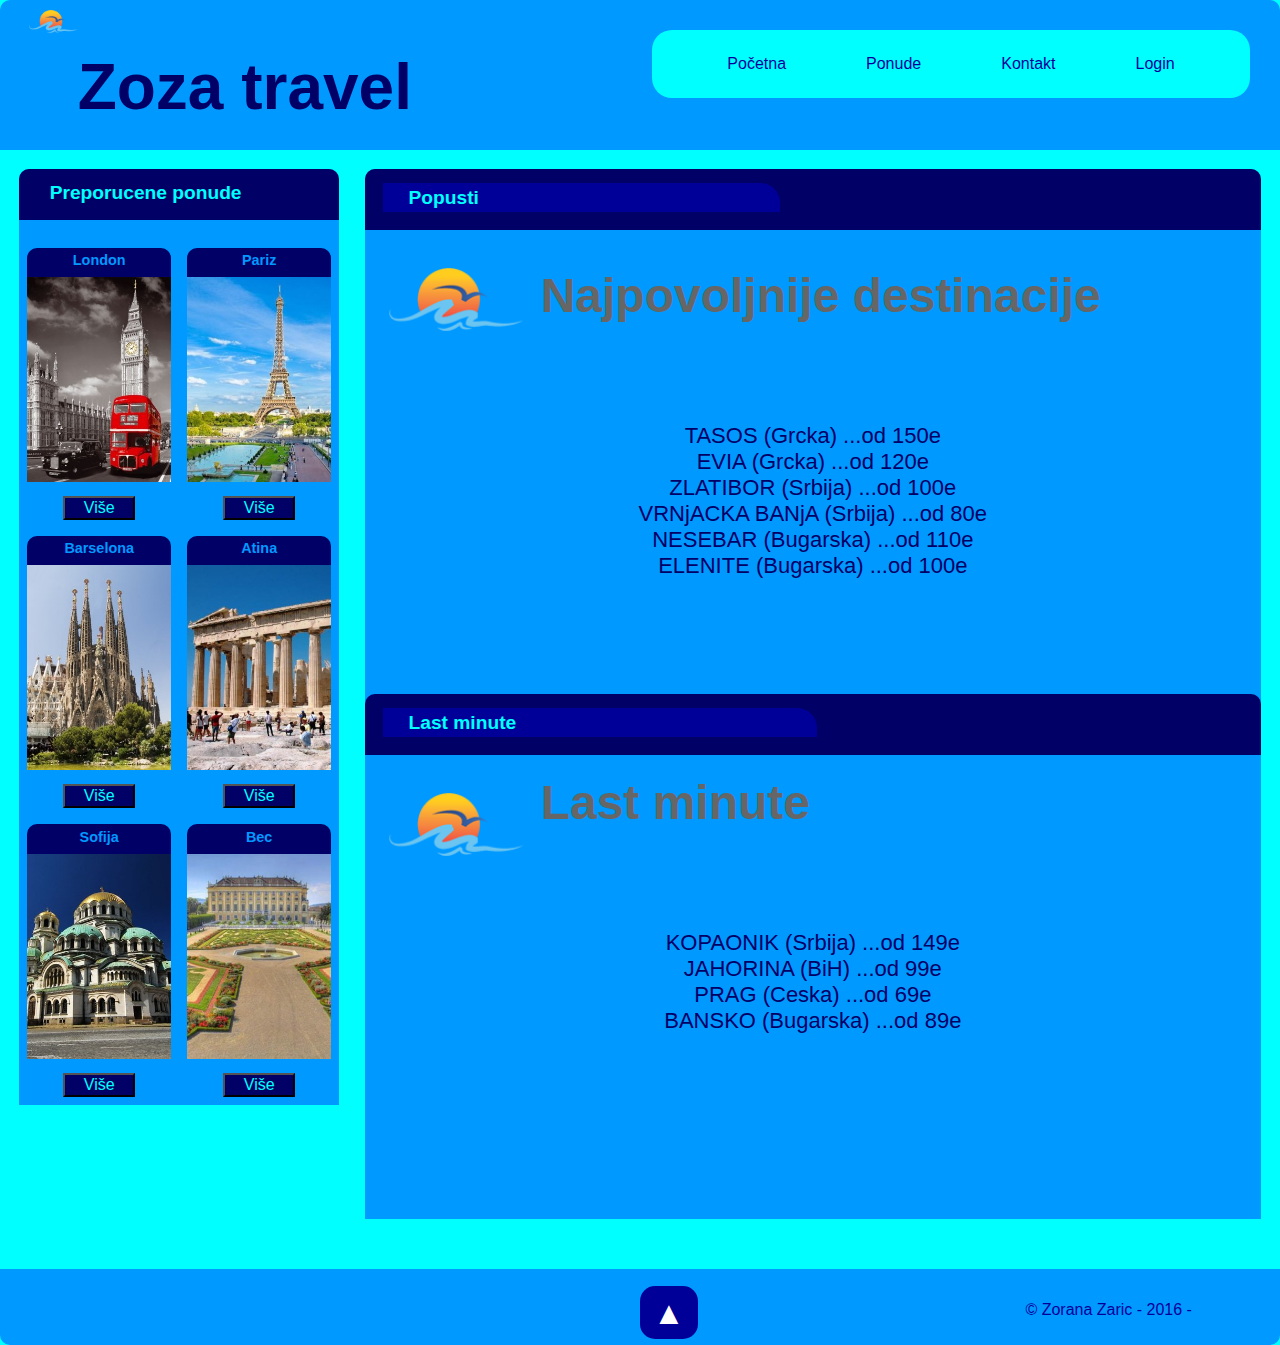
<file: index.html>
<!DOCTYPE html>
<html>

<head>
	<link rel="stylesheet" href="opis.css" />
	<link rel="icon" href="logo1.png" type="image/png" sizes="64x64">
	<link href='https://fonts.googleapis.com/css?family=Electrolize' rel='stylesheet' type='text/css'>
	<meta name="viewport" content="width=device-width,initial-scale=1.0" />
	<meta charset="UTF-8" />
	<meta name="description" content="Turistička agencija Zoza travel je osnovana 2003. godine. Za proteklih deset godina namećemo se kao jedna od vodećih agencija u Srbiji u sferi organizacije turističkih putovanja. Danas smo moderna agencija sa pet poslovnica, u Beogradu, Novom Beogradu, Novom Sadu, Vrnjačkoj Banji i Nišu. Potvrde korisnika naših usluga daju nam za pravo da sebe smatramo iskusnim i pouzdanim organizatorom putovanja u zemlji i inostranstvu.">
	<meta name="keywords" content="zoza, travel, ZOZA travel, turistička agencija, letovanje, zimovanje, last minute, srbija, bugarska, grčka, najpovoljnije destinacije" />
	<meta name="author" content="Zorana Zarić">
	<title>ZOZA travel</title>
</head>

<body>
	<!-- Google Analytics -->
<script>
(function(i,s,o,g,r,a,m){i['GoogleAnalyticsObject']=r;i[r]=i[r]||function(){
(i[r].q=i[r].q||[]).push(arguments)},i[r].l=1*new Date();a=s.createElement(o),
m=s.getElementsByTagName(o)[0];a.async=1;a.src=g;m.parentNode.insertBefore(a,m)
})(window,document,'script','//www.google-analytics.com/analytics.js','ga');

ga('create', 'UA-89463406-1', 'auto');
ga('send', 'pageview');

</script>
<!-- End Google Analytics -->
	<div id="sve">
		<div id="header">
			<div class="logo">
				<a href="index.html">
					<img src="logo.png" alt="zozatravel" />
				</a>
				<h1> <a href="index.html">Zoza travel</a></h1>
			</div>
			<div class="navigation">
				<ul>
					<li> <a href="index.html">Početna</a>
					</li>
					<li> <a href="ponude.html">Ponude</a>
					</li>
					<li> <a href="kontakt.html">Kontakt</a>
					</li>
					<li> <a href="login.html">Login</a>
					</li>
				</ul>
			</div>
		</div>
		<div id="container">
			<div class="content">
				<div class="red">
					<h2> <a href="#">Popusti</a></h2> 
					<img src="logo.png" alt="zozatravel" />
					<br />
					<h1>Najpovoljnije destinacije</h1>
					<p>
						<br>
						<br>
						<br>TASOS (Grcka) ...od 150e
						<br>EVIA (Grcka) ...od 120e
						<br>ZLATIBOR (Srbija) ...od 100e
						<br>VRNjACKA BANjA (Srbija) ...od 80e
						<br>NESEBAR (Bugarska) ...od 110e
						<br>ELENITE (Bugarska) ...od 100e</p>
				</div>
				<div class="red">
					<h2> <a href="#">Last minute</a></h2> 
					<img src="logo.png" alt="zozatravel" />
					<h1>Last minute</h1>
					<p>
						<br>
						<br>
						<br>KOPAONIK (Srbija) ...od 149e
						<br>JAHORINA (BiH) ...od 99e
						<br>PRAG (Ceska) ...od 69e
						<br>BANSKO (Bugarska) ...od 89e</p>
				</div>
			</div>
			<div class="sidebar">
				<h2> <a href="#">Preporucene ponude</a></h2>
				<div class="box">
					<h3><a href="#">London</a></h3> 
					<a href="https://www.facebook.com">
						<img src="london.jpg" alt="london" />
					</a>
					<button onclick="window.open('https://www.youtube.com/watch?v=lF8byCyRJ2g')">Više</button>
				</div>
				<div class="box">
					<h3> <a href="#">Pariz</a></h3> 
					<a href="https://www.twitter.com">
						<img src="pariz.jpg" alt="pariz" />
					</a>
					<button onclick="window.open('https://www.youtube.com/watch?v=5J6mUK2bbaQ')">Više</button>
				</div>
				<div class="box">
					<h3><a href="#">Barselona</a></h3> 
					<img src="barselona.jpg" alt="barselona" />
					<button onclick="window.open('https://www.youtube.com/watch?v=9pfEQCBAP-Q')">Više</button>
				</div>
				<div class="box">
					<h3><a href="#">Atina</a></h3> 
					<img src="atina.jpg" alt="atina" />
					<button onclick="window.open('https://www.youtube.com/watch?v=n7mzmNr_MHA')">Više</button>
				</div>
				<div class="box">
					<h3><a href="#">Sofija</a></h3> 
					<img src="sofija.jpg" alt="sofija" />
					<button onclick="window.open('https://www.youtube.com/watch?v=1ePzRliww_k')">Više</button>
				</div>
				<div class="box">
					<h3><a href="#">Bec</a></h3> 
					<img src="bec.jpg" alt="bec" />
					<button onclick="window.open('https://www.youtube.com/watch?v=R3wBOkQBgoQ')">Više</button>
				</div>
			</div>
		</div>
		<div id="footer"> <a href="#">&#x25B2;</a>
			<p>&copy; Zorana Zaric - 2016 -
			<iframe src="https://www.facebook.com/plugins/share_button.php?href=https%3A%2F%2Fzoza93.github.io%2Findex.html&layout=button&mobile_iframe=true&width=58&height=20&appId" width="58" height="20" style="border:none;overflow:hidden"></iframe>
			<p>
		</div>
	</div>
</body>

</html>
</file>
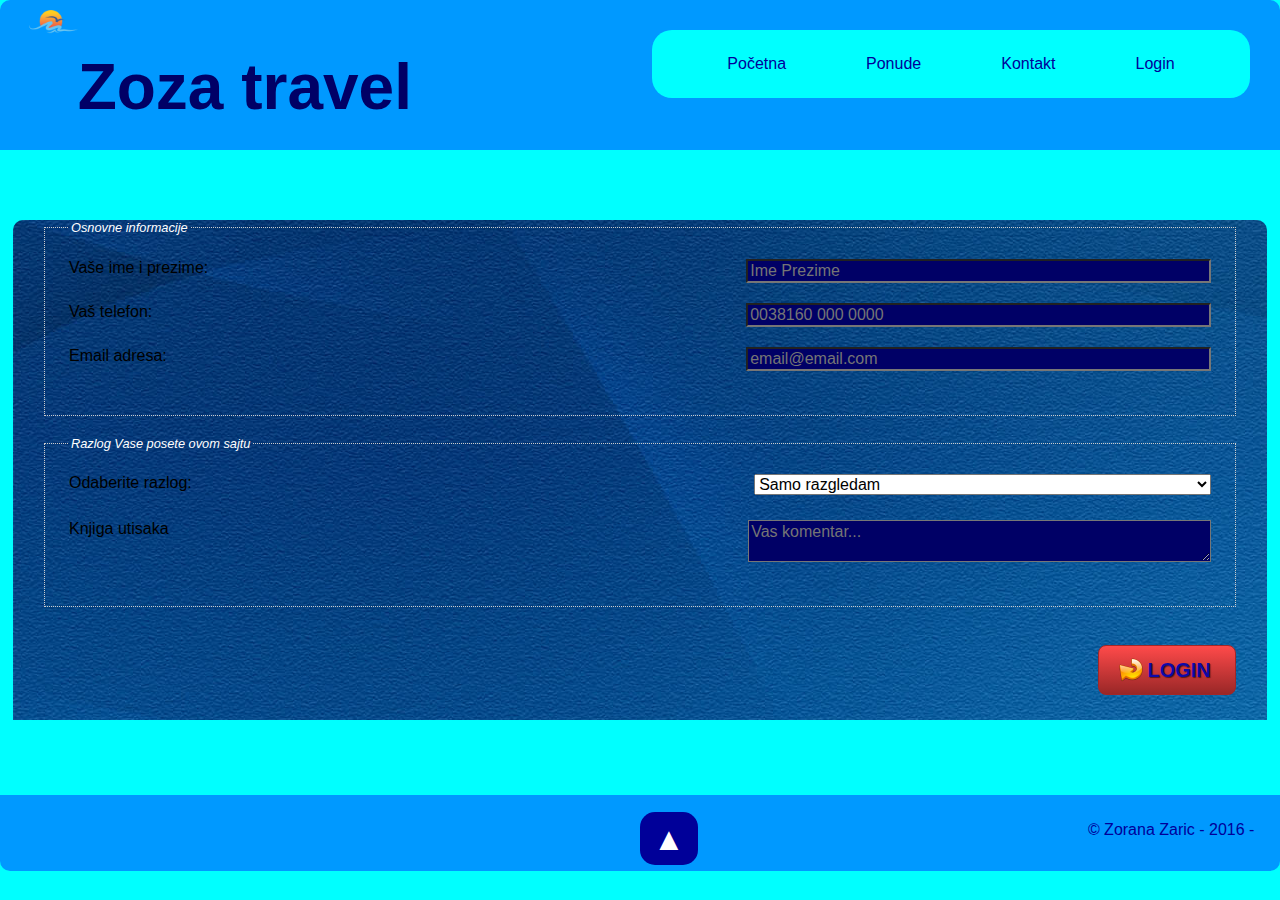
<file: login.html>
<!DOCTYPE html>
<html>

<head>
	<link rel="stylesheet" href="opis.css" />
	<link rel="icon" href="logo1.png" type="image/png" sizes="64x64">
	<link href='https://fonts.googleapis.com/css?family=Electrolize' rel='stylesheet' type='text/css'>
	<meta name="viewport" content="width=device-width,initial-scale=1.0" />
	<meta charset="UTF-8" />
	<meta name="description" content="Turistička agencija Zoza travel je osnovana 2003. godine. Za proteklih deset godina namećemo se kao jedna od vodećih agencija u Srbiji u sferi organizacije turističkih putovanja. Danas smo moderna agencija sa pet poslovnica, u Beogradu, Novom Beogradu, Novom Sadu, Vrnjačkoj Banji i Nišu. Potvrde korisnika naših usluga daju nam za pravo da sebe smatramo iskusnim i pouzdanim organizatorom putovanja u zemlji i inostranstvu.">
	<meta name="keywords" content="zoza, travel, login, turistička agencija, letovanje, zimovanje, last minute, srbija, bugarska, grčka, najpovoljnije destinacije" />
	<meta name="author" content="Zorana Zarić">
	<meta name="robots" content="noindex, nofollow">
	<title>Login</title>
</head>

<body>
	<div id="sve">
		<div id="header">
			<div class="logo">
				<a href="index.html">
					<img src="logo.png" alt="zozatravel" />
				</a>
				<h1><a href="index.html">Zoza travel</a></h1>
			</div>
			<div class="navigation">
				<ul>
					<li> <a href="index.html">Početna</a>
					</li>
					<li> <a href="ponude.html">Ponude</a>
					</li>
					<li> <a href="kontakt.html">Kontakt</a>
					</li>
					<li> <a href="login.html">Login</a>
					</li>
				</ul>
			</div>
		</div>
		<div id="container">
			<div class="content_2">
				<div class="red">
					<form method="post">
						<fieldset>
							<legend>Osnovne informacije</legend>
							<label>Vaše ime i prezime:</label>
							<input type="text" name="ime" placeholder="Ime Prezime">
							<label>Vaš telefon:</label>
							<input type="tel" name="tel" placeholder="0038160 000 0000">
							<label>Email adresa:</label>
							<input type="email" name="email" placeholder="email@email.com" required aria-required="true">
						</fieldset>
						<fieldset>
							<legend>Razlog Vase posete ovom sajtu</legend>
							<label>Odaberite razlog:</label>
							<select>
								<option value="opsti">Samo razgledam</option>
								<option value="a">Zelim negde ali ne znam gde</option>
								<option value="b">Znam odlicno sta zelim</option>
								<option value="c">Zelim negde ali nemam dovoljno novca</option>
							</select>
							<label>Knjiga utisaka</label>
							<textarea placeholder="Vas komentar..."></textarea>
						</fieldset>
						<br />
						<a class="button" href="#">LOGIN</a>
					</form>
				</div>
			</div>
		</div>
		<div id="footer"> <a href="#">&#x25B2;</a>
			<p>&copy; Zorana Zaric - 2016 -
				<p>
		</div>
	</div>
</body>

</html>
</file>
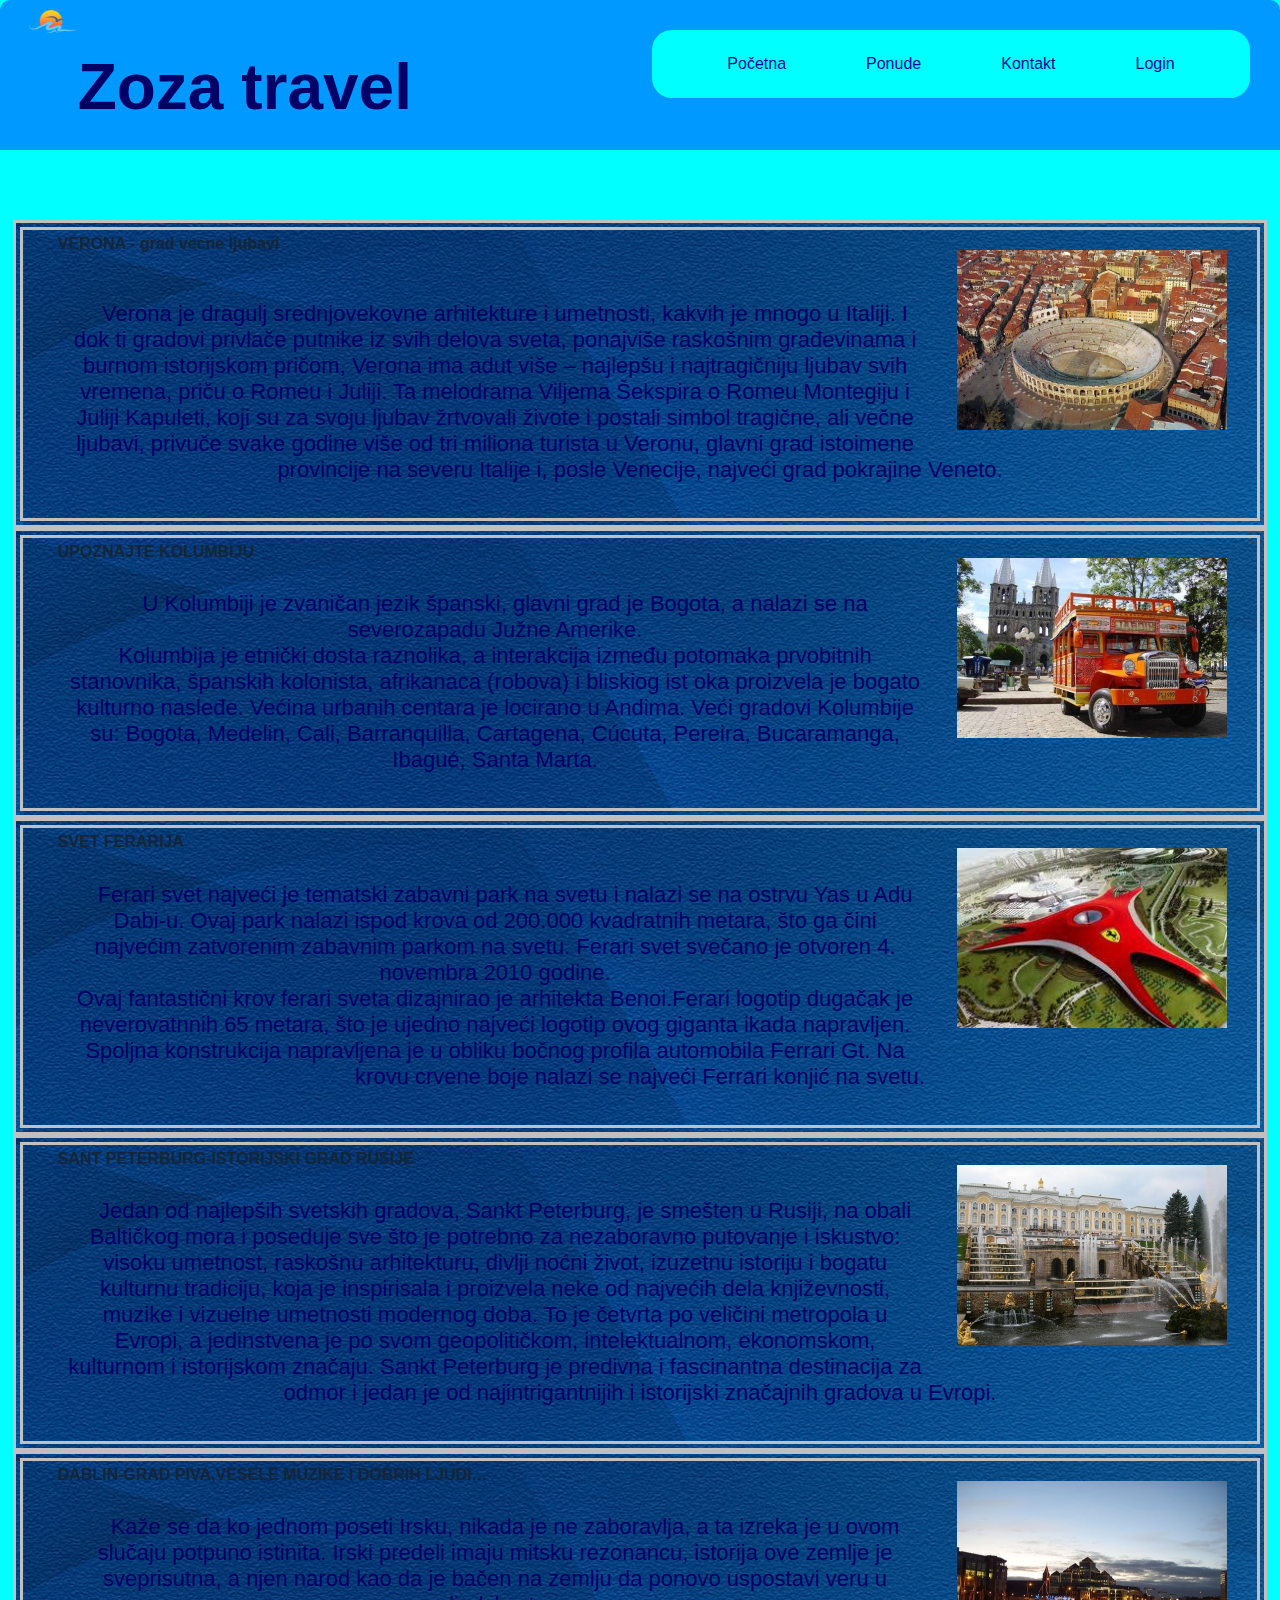
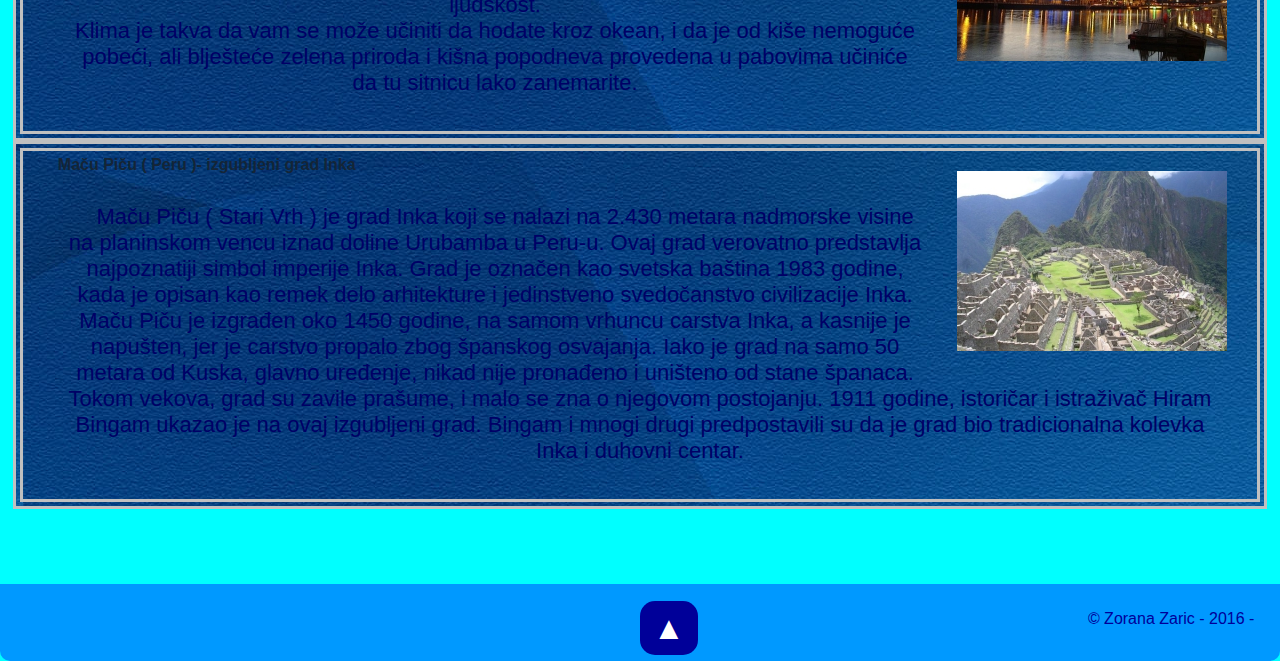
<file: ponude.html>
<!DOCTYPE html>
<html>

<head>
	<link rel="stylesheet" href="opis.css" />
	<link rel="icon" href="logo1.png" type="image/png" sizes="64x64">
	<link href='https://fonts.googleapis.com/css?family=Electrolize' rel='stylesheet' type='text/css'>
	<meta name="viewport" content="width=device-width,initial-scale=1.0" />
	<meta charset="UTF-8" />
	<meta name="description" content="Turistička agencija Zoza travel je osnovana 2003. godine. Za proteklih deset godina namećemo se kao jedna od vodećih agencija u Srbiji u sferi organizacije turističkih putovanja. Danas smo moderna agencija sa pet poslovnica, u Beogradu, Novom Beogradu, Novom Sadu, Vrnjačkoj Banji i Nišu. Potvrde korisnika naših usluga daju nam za pravo da sebe smatramo iskusnim i pouzdanim organizatorom putovanja u zemlji i inostranstvu.">
	<meta name="keywords" content="zoza, travel, kontakt, turistička agencija, letovanje, zimovanje, last minute, srbija, bugarska, grčka, najpovoljnije destinacije" />
	<meta name="author" content="Zorana Zarić">
	<title>Kontakt</title>
</head>

<body>
	<div id="sve">
		<div id="header">
			<div class="logo">
				<a href="index.html">
					<img src="logo.png" alt="zozatravel" />
				</a>
				<h1><a href="index.html">Zoza travel</a></h1>
			</div>
			<div class="navigation">
				<ul>
					<li> <a href="index.html">Početna</a>
					</li>
					<li> <a href="ponude.html">Ponude</a>
					</li>
					<li> <a href="kontakt.html">Kontakt</a>
					</li>
					<li> <a href="login.html">Login</a>
					</li>
				</ul>
			</div>
		</div>
		<div id="container">
			<div class="content_2">
				<div class="red">
					<div class="ponude">
						<div class="ponude1">
							<div class="plutajuca">
								<img src="verona.jpg" alt="verona" />
							</div>
							<h2> VERONA - grad vecne ljubavi</h2>
							<br>
							<p>Verona je dragulj srednjovekovne arhitekture i umetnosti, kakvih je mnogo u Italiji. I dok ti gradovi privlače putnike iz svih delova sveta, ponajviše raskošnim građevinama i burnom istorijskom pričom, Verona ima adut više – najlepšu i najtragičniju ljubav svih vremena, priču o Romeu i Juliji. Ta melodrama Viljema Šekspira o Romeu Montegiju i Juliji Kapuleti, koji su za svoju ljubav žrtvovali živote i postali simbol tragične, ali večne ljubavi, privuče svake godine više od tri miliona turista u Veronu, glavni grad istoimene provincije na severu Italije i, posle Venecije, najveći grad pokrajine Veneto.</p>
						</div>
						<div class="ponude1">
							<div class="plutajuca">
								<img src="kolumbija.jpg" alt="kolumbija" />
							</div>
							<h2> UPOZNAJTE KOLUMBIJU</h2>
							<p>U Kolumbiji je zvaničan jezik španski, glavni grad je Bogota, a nalazi se na severozapadu Južne Amerike.
								<br>Kolumbija je etnički dosta raznolika, a interakcija između potomaka prvobitnih stanovnika, španskih kolonista, afrikanaca (robova) i bliskiog ist oka proizvela je bogato kulturno nasleđe. Većina urbanih centara je locirano u Andima. Veći gradovi Kolumbije su: Bogota, Medelin, Cali, Barranquilla, Cartagena, Cúcuta, Pereira, Bucaramanga, Ibagué, Santa Marta.</p>
						</div>
						<div class="ponude1">
							<div class="plutajuca">
								<img src="svetferarija.jpg" alt="svetferarija" />
							</div>
							<h2> SVET FERARIJA</h2>
							<p>Ferari svet najveći je tematski zabavni park na svetu i nalazi se na ostrvu Yas u Adu Dabi-u. Ovaj park nalazi ispod krova od 200.000 kvadratnih metara, što ga čini najvećim zatvorenim zabavnim parkom na svetu. Ferari svet svečano je otvoren 4. novembra 2010 godine.
								<br>Ovaj fantastični krov ferari sveta dizajnirao je arhitekta Benoi.Ferari logotip dugačak je neverovatnnih 65 metara, što je ujedno najveći logotip ovog giganta ikada napravljen. Spoljna konstrukcija napravljena je u obliku bočnog profila automobila Ferrari Gt. Na krovu crvene boje nalazi se najveći Ferrari konjić na svetu.</p>
						</div>
						<div class="ponude1">
							<div class="plutajuca">
								<img src="santpeterburg.jpg" alt="santpeterburg" />
							</div>
							<h2> SANT PETERBURG-ISTORIJSKI GRAD RUSIJE</h2>
							<p>Jedan od najlepših svetskih gradova, Sankt Peterburg, je smešten u Rusiji, na obali Baltičkog mora i poseduje sve što je potrebno za nezaboravno putovanje i iskustvo: visoku umetnost, raskošnu arhitekturu, divlji noćni život, izuzetnu istoriju i bogatu kulturnu tradiciju, koja je inspirisala i proizvela neke od najvećih dela književnosti, muzike i vizuelne umetnosti modernog doba. To je četvrta po veličini metropola u Evropi, a jedinstvena je po svom geopolitičkom, intelektualnom, ekonomskom, kulturnom i istorijskom značaju. Sankt Peterburg je predivna i fascinantna destinacija za odmor i jedan je od najintrigantnijih i istorijski značajnih gradova u Evropi.</p>
						</div>
						<div class="ponude1">
							<div class="plutajuca">
								<img src="dablin.jpg" alt="dablin" />
							</div>
							<h2> DABLIN-GRAD PIVA,VESELE MUZIKE I DOBRIH LJUDI…</h2>
							<p>Kaže se da ko jednom poseti Irsku, nikada je ne zaboravlja, a ta izreka je u ovom slučaju potpuno istinita. Irski predeli imaju mitsku rezonancu, istorija ove zemlje je sveprisutna, a njen narod kao da je bačen na zemlju da ponovo uspostavi veru u ljudskost.
								<br>Klima je takva da vam se može učiniti da hodate kroz okean, i da je od kiše nemoguće pobeći, ali blješteće zelena priroda i kišna popodneva provedena u pabovima učiniće da tu sitnicu lako zanemarite.</p>
						</div>
						<div class="ponude1">
							<div class="plutajuca">
								<img src="macupicu.jpg" alt="macupicu" />
							</div>
							<h2> Maču Piču ( Peru )- izgubljeni grad Inka</h2>
							<p>Maču Piču ( Stari Vrh ) je grad Inka koji se nalazi na 2.430 metara nadmorske visine na planinskom vencu iznad doline Urubamba u Peru-u. Ovaj grad verovatno predstavlja najpoznatiji simbol imperije Inka. Grad je označen kao svetska baština 1983 godine, kada je opisan kao remek delo arhitekture i jedinstveno svedočanstvo civilizacije Inka.
								<br>Maču Piču je izgrađen oko 1450 godine, na samom vrhuncu carstva Inka, a kasnije je napušten, jer je carstvo propalo zbog španskog osvajanja. Iako je grad na samo 50 metara od Kuska, glavno uređenje, nikad nije pronađeno i uništeno od stane španaca. Tokom vekova, grad su zavile prašume, i malo se zna o njegovom postojanju. 1911 godine, istoričar i istraživač Hiram Bingam ukazao je na ovaj izgubljeni grad. Bingam i mnogi drugi predpostavili su da je grad bio tradicionalna kolevka Inka i duhovni centar.</p>
						</div>
					</div>
				</div>
			</div>
			<div id="footer"> <a href="#">&#x25B2;</a>
				<p>&copy; Zorana Zaric - 2016 -</p>
			</div>
		</div>
		</div>
</body>

</html>
</file>
<file: opis.css>
* {
	margin: 0;
	font-family: 'Arial', sans-serif;
	font-size: 100%
}
body {
	background-color: #0FF
}
#sve {
	margin-left: auto;
	margin-right: auto;
	width: 100%;
	max-width: 1414px
}
.plutajuca {
	float: right;
	padding: 15px
}
.ponude1 {
	padding-top: 5px;
	padding-bottom: 5px;
	padding-left: 15px;
	padding-right: 15px;
	text-align: justify;
	border: 10px double silver;
	text-indent: 20px;
	color: #142537;
	background-image: url("kontakti_pozadina.jpg")
}
#header {
	width: 100%;
	height: 150px;
	margin-left: auto;
	margin-right: auto;
	background-color: #09F;
	border-top-left-radius: 10px;
	border-top-right-radius: 10px
}
.logo {
	float: left;
	margin-left: 2.1216407355%;
	display: inline-block;
	width: 400px
}
.logo img {
	padding-top: 10px;
	max-width: 50.5px;
	float: left
}
.logo h1 a {
	font-size: 4em;
	margin-top: 50px;
	float: left;
	color: #006;
	text-decoration: none
}
.navigation {
	padding-top: 30px;
	padding-right: 30px;
	color: #03F
}
.navigation ul {
	background: #0FF;
	padding: 0% 2.82885431400%;
	float: right;
	list-style: none;
	display: inline-table;
	border-bottom-left-radius: 20px;
	border-bottom-right-radius: 20px;
	border-top-right-radius: 20px;
	border-top-left-radius: 20px
}
.navigation ul li {
	float: left;
	-webkit-transition: 1s;
	-moz-transition: 1s;
	transition: 1s
}
.navigation ul li:hover {
	background: #09F;
	-webkit-transition: 1s;
	-moz-transition: 1s;
	transition: 1s
}
.navigation ul li:hover a {
	color: cyan;
	-webkit-transition: 2s;
	-moz-transition: 2s;
	transition: 2s
}
.navigation ul li a {
	font-size: 1em;
	display: block;
	padding: 25px 40px;
	color: #009;
	text-decoration: none
}
#container {}.content {
	width: 70%;
	background-color: #09F;
	float: right;
	margin-top: 1.5%;
	border-top-left-radius: 10px;
	border-top-right-radius: 10px;
	margin-right: 1.5%
}
.content h2 {
	width: 96%;
	height: 25px;
	font-size: 1.2em;
	color: cyan;
	padding: 2%;
	border-top-left-radius: 10px;
	border-top-right-radius: 10px;
	background-color: #006;
	margin-bottom: 20px
}
.content h2 a {
	background-color: #009;
	padding: 0.5%;
	padding-right: 35%;
	padding-left: 3%;
	text-decoration: none;
	color: #0FF;
	border-top-right-radius: 20px;
	-webkit-transition: 1s;
	-moz-transition: 1s;
	transition: 1s
}
.content h2 a:hover {
	color: white;
	-webkit-transition: 1s;
	-moz-transition: 1s;
	transition: 1s
}
.content img {
	float: left;
	padding-left: 15px;
	height: 50%;
	width: 50%;
	max-width: 140px;
	padding: 2%
}
.content p {
	padding: 2.5%;
	color: #666;
	text-align: justify
}
.content h1 {
	font-size: 3em;
	color: #666
}
.content_2 {
	width: 98%;
	background-image: url("kontakti_pozadina.jpg");
	background-repeat: repeat-x;
	margin-top: 70px;
	clear: both;
	margin-left: auto;
	margin-right: auto;
	border-top-left-radius: 10px;
	border-top-right-radius: 10px
}
.content_2 p {
	padding: 2.5%;
	color: #666;
	text-align: justify
}
.red {
	width: 100%;
	min-height: 500px;
	margin-bottom: 25px
}
.red p {
	text-align: center;
	color: #006;
	font-size: 22px
}
.red h5 {
	text-align: center;
	color: #003;
	font-size: 22px
}
.sidebar {
	width: 25%;
	background-color: #09F;
	float: left;
	margin-top: 1.5%;
	border-top-left-radius: 10px;
	border-top-right-radius: 10px;
	margin-left: 1.5%
}
.sidebar h2 {
	width: 92%;
	height: 25px;
	font-size: 1.2em;
	color: #FFF;
	padding: 4%;
	border-top-left-radius: 10px;
	border-top-right-radius: 10px;
	background-color: #006;
	margin-bottom: 20px
}
.sidebar h2 a {
	font-size: 1em;
	background-color: transparent;
	padding: 1%;
	padding-right: 25%;
	padding-left: 6%;
	text-decoration: none;
	color: #0FF;
	border-top-right-radius: 20px;
	-webkit-transition: 1s;
	-moz-transition: 1s;
	transition: 1s
}
.sidebar h2 a:hover {
	color: #003;
	-webkit-transition: 1s;
	-moz-transition: 1s;
	transition: 1s
}
.box {
	float: left;
	margin: 2.5%;
	width: 45%
}
.box h3 {
	width: 96%;
	height: 25px;
	padding: 3% 2% 0% 2%;
	font-size: 0.9em;
	text-align: center;
	border-top-left-radius: 10px;
	border-top-right-radius: 10px;
	background-color: #006
}
.box h3 a {
	font-size: 1em;
	text-decoration: none;
	color: #09F;
	-webkit-transition: 1s;
	-moz-transition: 1s;
	transition: 1s
}
.box h3 a:hover {
	color: white;
	-webkit-transition: 1s;
	-moz-transition: 1s;
	transition: 1s
}
.box img {
	width: 100%;
	margin-bottom: 10px
}
.box button {
	font-size: 1em;
	width: 50%;
	margin-left: 25%;
	background-color: #006;
	color: cyan
}
.box button:hover {
	box-shadow: 0px 4px 8px 0px
}
.video {
	text-align: center;
	padding-top: 40px;
	padding-bottom: 40px
}
#footer {
	margin-left: auto;
	margin-right: auto;
	width: 96%;
	height: 25px;
	clear: both;
	float: left;
	padding: 2%;
	margin-top: 50px;
	;
	background-color: #09F;
	border-bottom-left-radius: 10px;
	border-bottom-right-radius: 10px
}
#footer p {
	float: right;
	color: #009;
	font-size: 1em;
	-webkit-transition: 1s;
	-moz-transition: 1s;
	transition: 1s
}
#footer a {
	text-decoration: none;
	color: #fff;
	font-size: 2em;
	text-align: center;
	margin-left: 50%;
	background-color: #009;
	border-radius: 15px;
	padding: 0.707213578500%;
	padding-left: 1.0608203677%;
	padding-right: 1.0608203677%;
	-webkit-transition: 1s;
	-moz-transition: 1s;
	transition: 1s
}
#footer a:hover {
	color: cyan;
	background-color: #111;
	-webkit-transition: 1s;
	-moz-transition: 1s;
	transition: 1s
}
#footer p:hover {
	color: cyan;
	-webkit-transition: 2s;
	-moz-transition: 2s;
	transition: 2s
}
form {
	width: 95%;
	margin-left: auto;
	margin-right: auto
}
form fieldset {
	border: 1px dotted #ccc;
	padding: 2%;
	margin-bottom: 20px
}
form legend {
	font-size: 0.8em;
	font-style: italic;
	color: white
}
form label {
	width: 40%;
	float: left;
	clear: both;
	margin-bottom: 20px
}
form option {
	font-size: 1em;
	background-color: #006;
	color: cyan
}
form input {
	width: 40%;
	float: right;
	margin-bottom: 20px;
	font-size: 1em;
	background-color: #006;
	color: cyan
}
form textarea {
	width: 40%;
	float: right;
	margin-bottom: 20px;
	font-size: 1em;
	background-color: #006;
	color: cyan
}
form select {
	float: right;
	width: 40%;
	margin-bottom: 25px
}
.button {
    display: inline-block;
    text-align: center;
    vertical-align: middle;
    padding: 12px 24px;
    border: 1px solid #a12727;
    border-radius: 8px;
    background: #ff4a4a;
    background: -webkit-gradient(linear, left top, left bottom, from(#ff4a4a), to(#992727));
    background: -moz-linear-gradient(top, #ff4a4a, #992727);
    background: linear-gradient(to bottom, #ff4a4a, #992727);
    text-shadow: #591717 1px 1px 1px;
    font: normal normal bold 20px arial;
    color: #0e09a8;
    text-decoration: none;
    float: right;
}
.button:hover,
.button:focus {
    background: #ff5959;
    background: -webkit-gradient(linear, left top, left bottom, from(#ff5959), to(#b62f2f));
    background: -moz-linear-gradient(top, #ff5959, #b62f2f);
    background: linear-gradient(to bottom, #ff5959, #b62f2f);
    color: #0e09a8;
    text-decoration: none;
}
.button:active {
    background: #982727;
    background: -webkit-gradient(linear, left top, left bottom, from(#982727), to(#982727));
    background: -moz-linear-gradient(top, #982727, #982727);
    background: linear-gradient(to bottom, #982727, #982727);
}
.button:before{
    content:  "\0000a0";
    display: inline-block;
    height: 24px;
    width: 24px;
    line-height: 24px;
    margin: 0 4px -6px -4px;
    position: relative;
    top: 0px;
    left: 0px;
    background: url("[data-uri]") no-repeat left center transparent;
    background-size: 100% 100%;
}

@media screen and (max-width: 320px) {
	#sve {
		width: 97%
	}
	* {
		font-size: 97%
	}
	#header {
		width: 98%
	}
	.logo h1 a {
		font-size: 1em
	}
	.content {
		width: 97%
	}
	.content img {
		max-width: 50px
	}
	.content p {
		font-size: 0.9em
	}
	.content h2 {
		padding-top: 4%
	}
	.content h1 {
		font-size: 0.9em
	}
	#video {
		margin-top: 20px;
		float: none;
		width: 98%;
		height: 35%;
		margin-left: auto;
		margin-right: auto;
		margin-bottom: 40px
	}
	.sidebar {
		width: 97%;
		float: left
	}
	.navigation {
		padding: 0;
		padding-top: 150px
	}
	.navigation ul {
		padding-right: 0;
		width: 97%
	}
	.navigation ul li a {
		padding: 8px 16px
	}
	.box h3 {
		padding-top: 5%
	}
	#footer {
		margin-left: auto;
		margin-right: auto;
		width: 96%
	}
	#footer a {
		font-size: 1.5em
	}
	#footer p {
		padding-top: 10px;
		font-size: 0.7em
	}
}
@media screen and (min-width: 320px) and (max-width: 420px) {
	#sve {
		width: 97%
	}
	* {
		font-size: 97%
	}
	#header {
		width: 98%
	}
	.logo h1 a {
		font-size: 1.5em
	}
	.content {
		width: 97%
	}
	.content img {
		max-width: 50px
	}
	.content p {
		font-size: 0.9em
	}
	.content h2 {
		padding-top: 4%
	}
	.content h1 {
		font-size: 0.9em
	}
	.video {
		margin-top: 20px;
		float: none;
		width: 98%;
		height: 35%;
		margin-left: auto;
		margin-right: auto;
		margin-bottom: 40px
	}
	.sidebar {
		width: 97%;
		float: left
	}
	.navigation {
		padding: 0;
		padding-top: 150px
	}
	.navigation ul {
		padding-right: 0;
		width: 97%
	}
	.navigation ul li a {
		padding: 8px 16px
	}
	.box h3 {
		padding-top: 5%
	}
	#footer {
		margin-left: auto;
		margin-right: auto;
		width: 96%
	}
	#footer a {
		font-size: 1.5em
	}
	#footer p {
		padding-top: 10px;
		font-size: 0.7em
	}
}
@media screen and (min-width: 421px) and (max-width: 620px) {
	#sve {
		width: 97%
	}
	* {
		font-size: 98%
	}
	#header {
		width: 98%
	}
	.content {
		width: 97%
	}
	.content img {
		max-width: 101px
	}
	.content h2 {
		padding-top: 4%
	}
	.content h1 {
		font-size: 1.5em
	}
	.video {
		margin-top: 60px;
		float: none;
		width: 98%;
		height: 35%;
		margin-left: auto;
		margin-right: auto
	}
	.sidebar {
		width: 97%;
		float: left
	}
	.sidebar h2 {
		padding-top: 4%;
		width: 92%
	}
	.navigation {
		padding: 0;
		padding-top: 150px;
		float: none
	}
	.navigation ul {
		padding-right: 0
	}
	.navigation ul li a {
		padding: 8px 16px
	}
	.box h3 {
		padding-top: 5%
	}
	#footer {
		margin-left: auto;
		margin-right: auto;
		width: 96%
	}
	#footer a {
		font-size: 1.5em
	}
	#footer p {
		padding-top: 10px;
		font-size: 0.7em
	}
}
@media screen and (max-width: 420px) {
	#sve {
		width: 97%
	}
	* {
		font-size: 97%
	}
	#header {
		width: 98%
	}
	.logo h1 {
		font-size: 1.5em
	}
	.content {
		width: 97%
	}
	.content img {
		max-width: 101px
	}
	.content h2 {
		padding-top: 4%
	}
	.sidebar {
		width: 97%;
		float: left
	}
	.sidebar h2 {
		padding-top: 4%;
		width: 96%
	}
	.navigation {
		padding: 0;
		padding-top: 150px
	}
	.navigation ul {
		padding-right: 0;
		width: 97%
	}
	.navigation ul li a {
		padding: 8px 16px
	}
	.box h3 {
		padding-top: 5%
	}
	#footer {
		margin-left: auto;
		margin-right: auto;
		width: 96%
	}
	#footer a {
		font-size: 1.5em
	}
	#footer p {
		padding-top: 10px;
		font-size: 0.7em
	}
}
@media screen and (min-width: 620px) and (max-width: 995px) {
	#sve {
		width: 97%
	}
	* {
		font-size: 100%
	}
	#header {
		width: 98%
	}
	.logo h1 {
		font-size: 1em
	}
	.content {
		width: 97%
	}
	.content img {
		max-width: 101px
	}
	.video {
		margin-top: 60px;
		float: none;
		width: 98%;
		height: 50%;
		margin-left: auto;
		margin-right: auto
	}
	.sidebar {
		width: 97%;
		float: left
	}
	.sidebar h2 {
		padding: 2%;
		width: 96%
	}
	.navigation {
		padding: 0;
		padding-top: 150px;
		float: none
	}
	.navigation ul li a {
		padding: 8px 16px
	}
	.box {
		width: 20%
	}
	.box h3 {
		padding-top: 3%
	}
	#footer {
		margin-left: auto;
		margin-right: auto;
		width: 96%
	}
	#footer a {
		font-size: 1.5em
	}
	#footer p {
		padding-top: 10px;
		font-size: 0.7em
	}
}
@media screen and (min-width: 995px) and (max-width: 1155px) {
	#sve {
		width: 97%
	}
	* {
		font-size: 100%
	}
	#header {
		width: 98%
	}
	.content {
		width: 97%
	}
	.content img {
		max-width: 101px
	}
	.sidebar {
		width: 97%;
		float: left
	}
	.sidebar h2 {
		padding: 2%;
		width: 96%
	}
	.navigation {
		padding-top: 30px;
		float: none
	}
	.navigation ul li a {
		padding: 8px 16px
	}
	.box {
		width: 20%
	}
	.box h3 {
		padding-top: 3%
	}
	#footer {
		margin-left: auto;
		margin-right: auto;
		width: 96%
	}
	#footer a {
		font-size: 1.5em
	}
	#footer p {
		padding-top: 10px;
		font-size: 0.7em
	}
}
</file>
